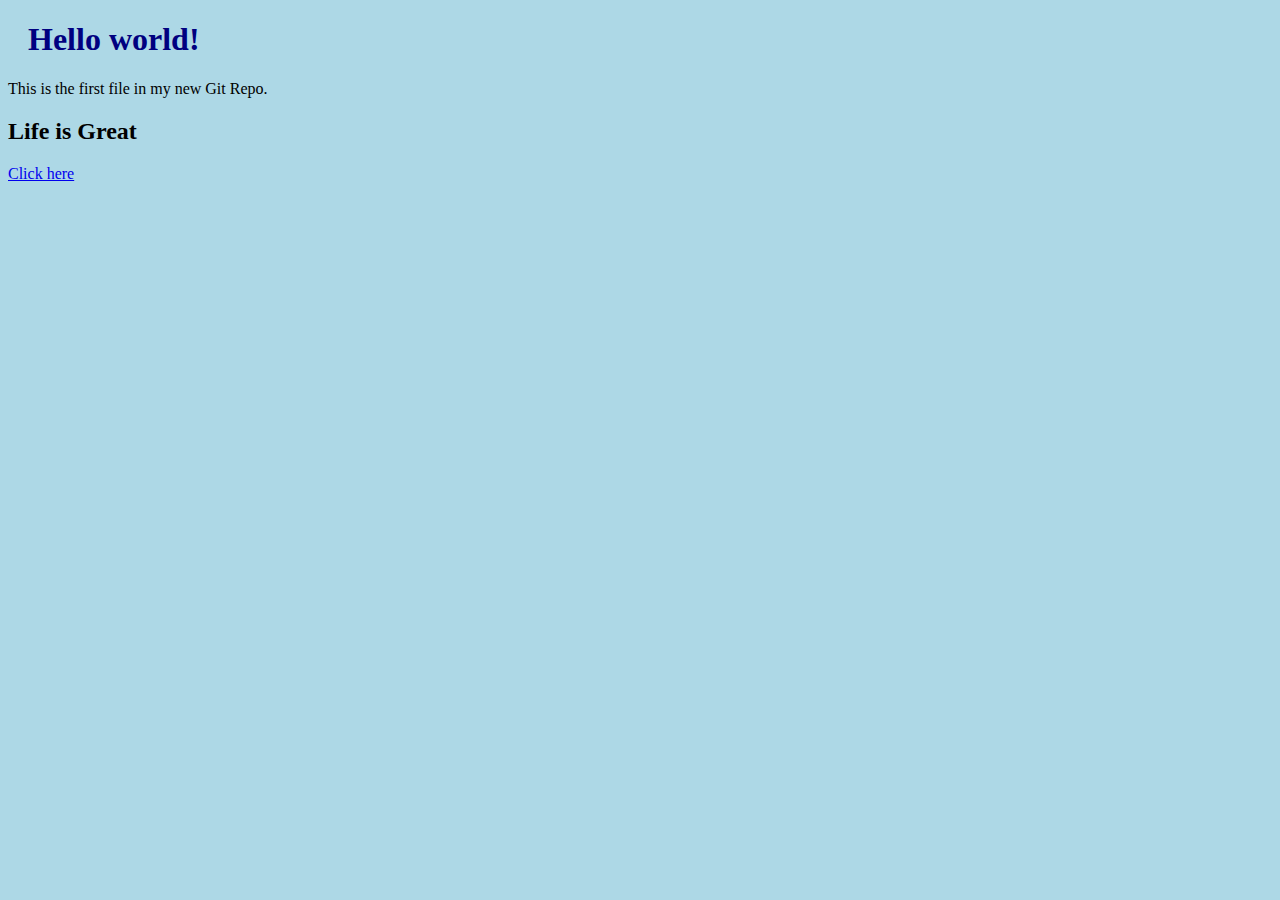
<file: index.html>
<!DOCTYPE html>
<html>
<head>
<title>Hello World!</title>
<link rel="stylesheet" href="style.css">
</head>
<body>

<h1>Hello world!</h1>
<p>This is the first file in my new Git Repo.</p>
<p> <h2> Life is Great</h2> </p>
<a href="test.html"> Click here </a>
</body>
</html>
</file>
<file: style.css>
body {
background-color: lightblue;
}
.test {
    background-color: lightpink;
    }
h1 {
color: navy;
margin-left: 20px;
}
</file>
